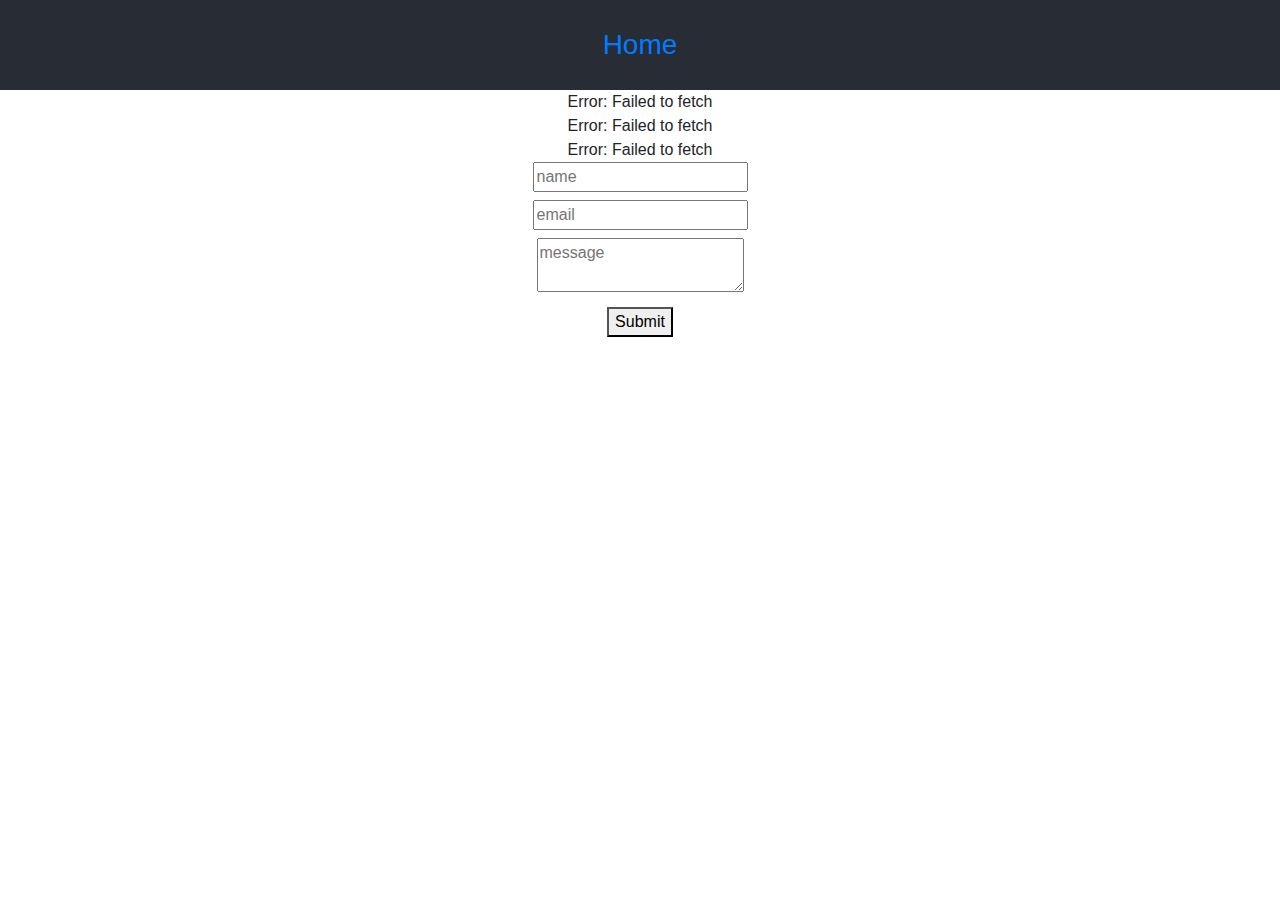
<file: 2018/index.html>
<!doctype html><html lang="en"><head><meta charset="utf-8"/><link rel="shortcut icon" href="/favicon.ico"/><meta name="viewport" content="width=device-width,initial-scale=1"/><meta name="theme-color" content="#000000"/><link rel="manifest" href="/manifest.json"/><title>Diego Escobar . Github . IO</title><link href="/static/css/main.f2e95690.chunk.css" rel="stylesheet"></head><body><noscript>You need to enable JavaScript to run this app.</noscript><div id="root"></div><script>!function(l){function e(e){for(var r,t,n=e[0],o=e[1],u=e[2],f=0,i=[];f<n.length;f++)t=n[f],p[t]&&i.push(p[t][0]),p[t]=0;for(r in o)Object.prototype.hasOwnProperty.call(o,r)&&(l[r]=o[r]);for(s&&s(e);i.length;)i.shift()();return c.push.apply(c,u||[]),a()}function a(){for(var e,r=0;r<c.length;r++){for(var t=c[r],n=!0,o=1;o<t.length;o++){var u=t[o];0!==p[u]&&(n=!1)}n&&(c.splice(r--,1),e=f(f.s=t[0]))}return e}var t={},p={1:0},c=[];function f(e){if(t[e])return t[e].exports;var r=t[e]={i:e,l:!1,exports:{}};return l[e].call(r.exports,r,r.exports,f),r.l=!0,r.exports}f.m=l,f.c=t,f.d=function(e,r,t){f.o(e,r)||Object.defineProperty(e,r,{enumerable:!0,get:t})},f.r=function(e){"undefined"!=typeof Symbol&&Symbol.toStringTag&&Object.defineProperty(e,Symbol.toStringTag,{value:"Module"}),Object.defineProperty(e,"__esModule",{value:!0})},f.t=function(r,e){if(1&e&&(r=f(r)),8&e)return r;if(4&e&&"object"==typeof r&&r&&r.__esModule)return r;var t=Object.create(null);if(f.r(t),Object.defineProperty(t,"default",{enumerable:!0,value:r}),2&e&&"string"!=typeof r)for(var n in r)f.d(t,n,function(e){return r[e]}.bind(null,n));return t},f.n=function(e){var r=e&&e.__esModule?function(){return e.default}:function(){return e};return f.d(r,"a",r),r},f.o=function(e,r){return Object.prototype.hasOwnProperty.call(e,r)},f.p="/";var r=window.webpackJsonp=window.webpackJsonp||[],n=r.push.bind(r);r.push=e,r=r.slice();for(var o=0;o<r.length;o++)e(r[o]);var s=n;a()}([])</script><script src="/static/js/2.d6a534e5.chunk.js"></script><script src="/static/js/main.61f436fd.chunk.js"></script></body></html>
</file>
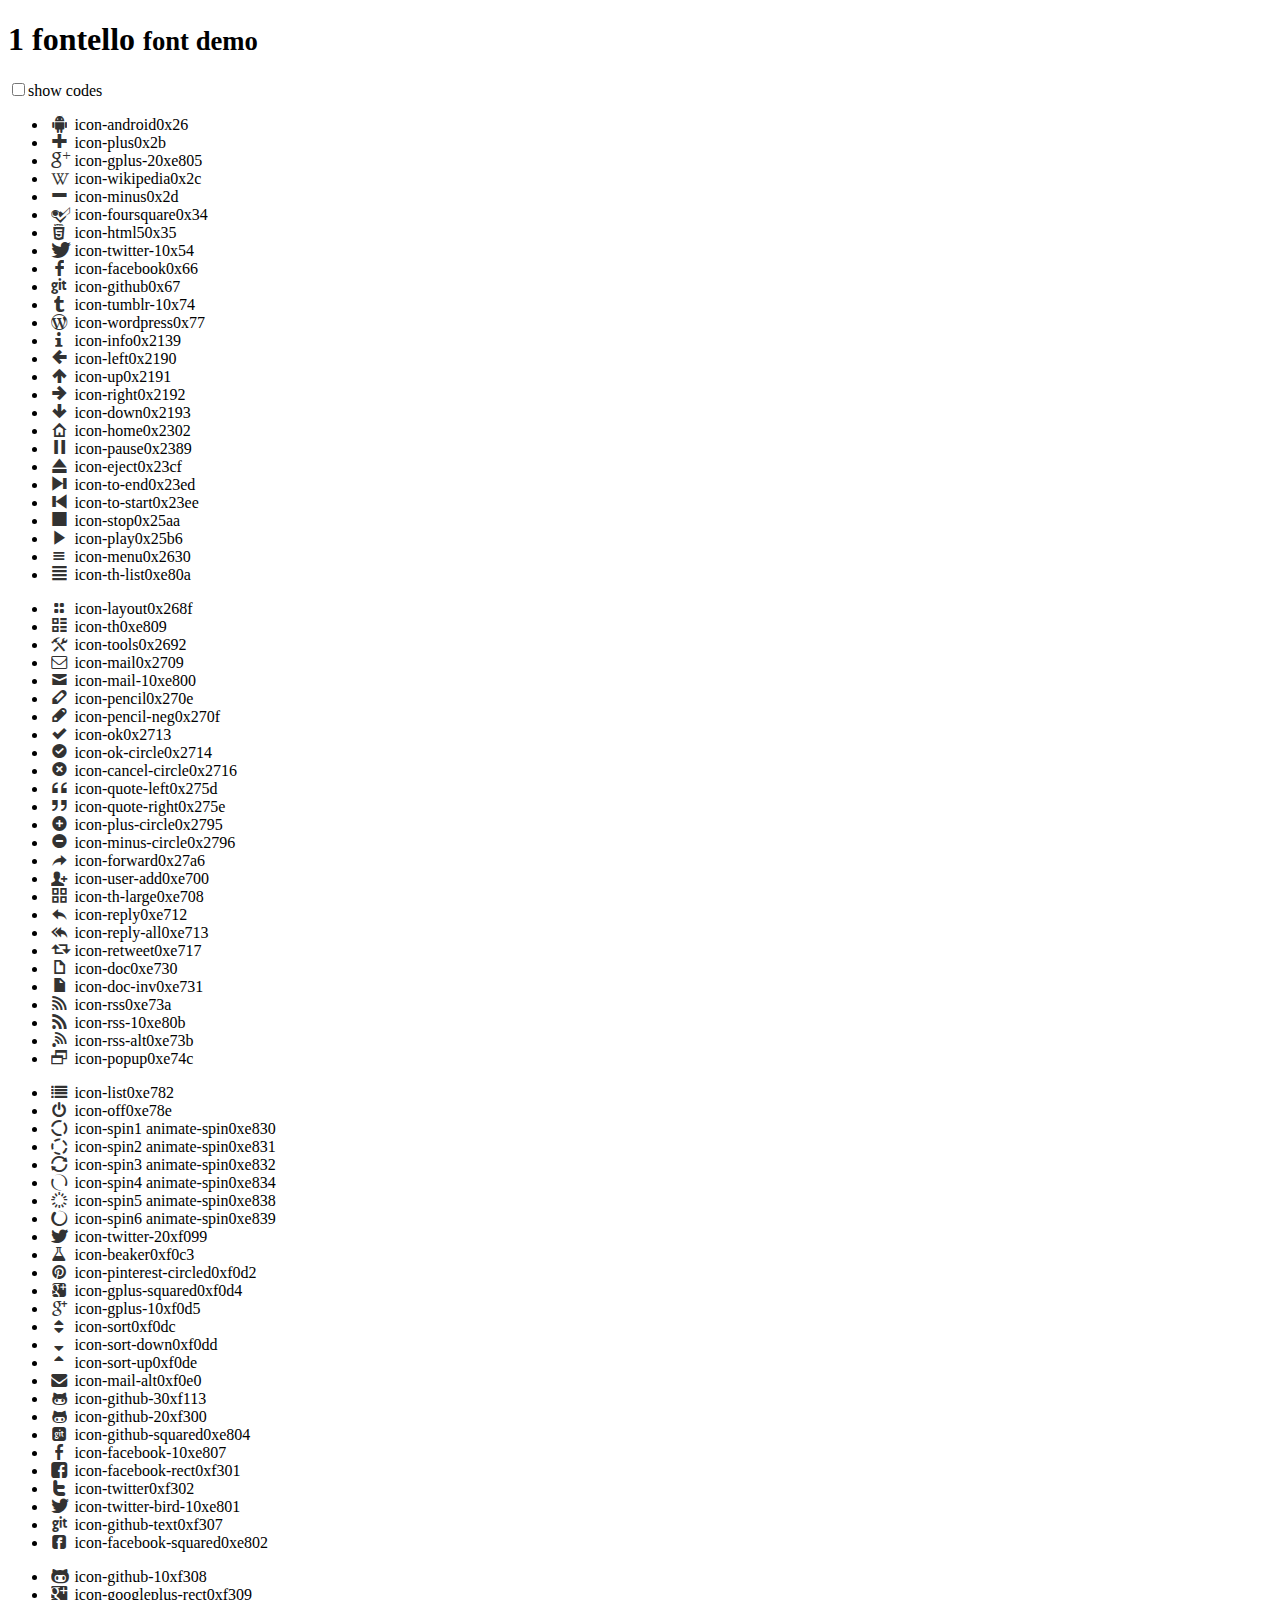
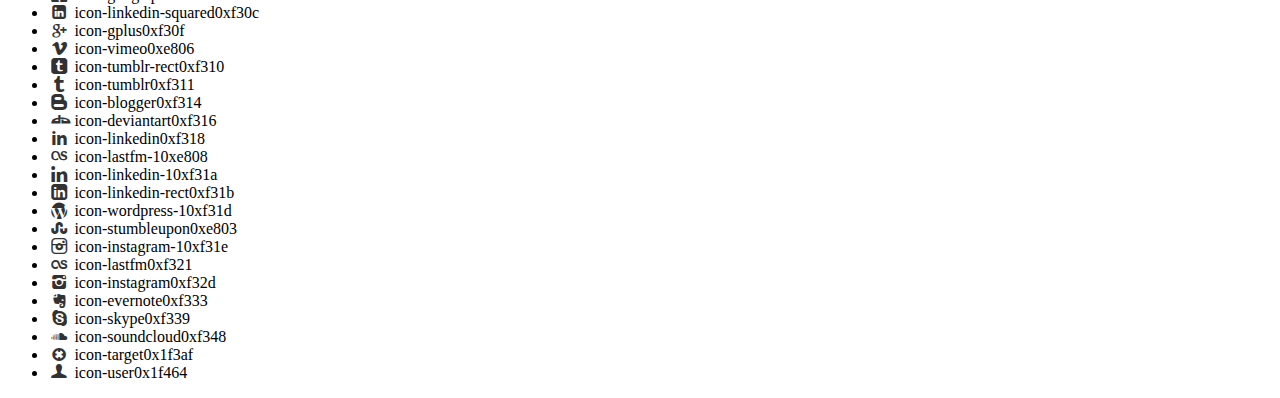
<file: responsive/fontello-demo.html>
<!DOCTYPE html>
<html>
  <head>
    <meta charset="UTF-8"><style type="text/css">
</style>
    <link rel="stylesheet" href="css/fontello.css">
    <link rel="stylesheet" href="css/animation.css"><!--[if IE 7]>
    <link rel="stylesheet" href="css/fontello-ie7.css"><![endif]-->
    <script>
      function toggleCodes(on) {
        var obj = document.getElementById('icons');
        
        if (on) {
          obj.className += ' codesOn';
        } else {
          obj.className = obj.className.replace(' codesOn', '');
        }
      }
      
    </script>
  </head>
  <body>
    <div class="container header">
      <h1>1
        fontello
         <small>font demo</small>
      </h1>
      <label class="switch">
        <input type="checkbox" onclick="toggleCodes(this.checked)">show codes
      </label>
    </div>
    <div id="icons" class="container">
      <div class="row">
        <div class="span3">
          <ul class="the-icons unstyled">
            <li title="Code: 0x26"><i class="icon-android"></i> <span class="i-name">icon-android</span><span class="i-code">0x26</span></li>
            <li title="Code: 0x2b"><i class="icon-plus"></i> <span class="i-name">icon-plus</span><span class="i-code">0x2b</span></li>
            <li title="Code: 0xe805"><i class="icon-gplus-2"></i> <span class="i-name">icon-gplus-2</span><span class="i-code">0xe805</span></li>
            <li title="Code: 0x2c"><i class="icon-wikipedia"></i> <span class="i-name">icon-wikipedia</span><span class="i-code">0x2c</span></li>
            <li title="Code: 0x2d"><i class="icon-minus"></i> <span class="i-name">icon-minus</span><span class="i-code">0x2d</span></li>
            <li title="Code: 0x34"><i class="icon-foursquare"></i> <span class="i-name">icon-foursquare</span><span class="i-code">0x34</span></li>
            <li title="Code: 0x35"><i class="icon-html5"></i> <span class="i-name">icon-html5</span><span class="i-code">0x35</span></li>
            <li title="Code: 0x54"><i class="icon-twitter-1"></i> <span class="i-name">icon-twitter-1</span><span class="i-code">0x54</span></li>
            <li title="Code: 0x66"><i class="icon-facebook"></i> <span class="i-name">icon-facebook</span><span class="i-code">0x66</span></li>
            <li title="Code: 0x67"><i class="icon-github"></i> <span class="i-name">icon-github</span><span class="i-code">0x67</span></li>
            <li title="Code: 0x74"><i class="icon-tumblr-1"></i> <span class="i-name">icon-tumblr-1</span><span class="i-code">0x74</span></li>
            <li title="Code: 0x77"><i class="icon-wordpress"></i> <span class="i-name">icon-wordpress</span><span class="i-code">0x77</span></li>
            <li title="Code: 0x2139"><i class="icon-info"></i> <span class="i-name">icon-info</span><span class="i-code">0x2139</span></li>
            <li title="Code: 0x2190"><i class="icon-left"></i> <span class="i-name">icon-left</span><span class="i-code">0x2190</span></li>
            <li title="Code: 0x2191"><i class="icon-up"></i> <span class="i-name">icon-up</span><span class="i-code">0x2191</span></li>
            <li title="Code: 0x2192"><i class="icon-right"></i> <span class="i-name">icon-right</span><span class="i-code">0x2192</span></li>
            <li title="Code: 0x2193"><i class="icon-down"></i> <span class="i-name">icon-down</span><span class="i-code">0x2193</span></li>
            <li title="Code: 0x2302"><i class="icon-home"></i> <span class="i-name">icon-home</span><span class="i-code">0x2302</span></li>
            <li title="Code: 0x2389"><i class="icon-pause"></i> <span class="i-name">icon-pause</span><span class="i-code">0x2389</span></li>
            <li title="Code: 0x23cf"><i class="icon-eject"></i> <span class="i-name">icon-eject</span><span class="i-code">0x23cf</span></li>
            <li title="Code: 0x23ed"><i class="icon-to-end"></i> <span class="i-name">icon-to-end</span><span class="i-code">0x23ed</span></li>
            <li title="Code: 0x23ee"><i class="icon-to-start"></i> <span class="i-name">icon-to-start</span><span class="i-code">0x23ee</span></li>
            <li title="Code: 0x25aa"><i class="icon-stop"></i> <span class="i-name">icon-stop</span><span class="i-code">0x25aa</span></li>
            <li title="Code: 0x25b6"><i class="icon-play"></i> <span class="i-name">icon-play</span><span class="i-code">0x25b6</span></li>
            <li title="Code: 0x2630"><i class="icon-menu"></i> <span class="i-name">icon-menu</span><span class="i-code">0x2630</span></li>
            <li title="Code: 0xe80a"><i class="icon-th-list"></i> <span class="i-name">icon-th-list</span><span class="i-code">0xe80a</span></li>
          </ul>
        </div>
        <div class="span3">
          <ul class="the-icons unstyled">
            <li title="Code: 0x268f"><i class="icon-layout"></i> <span class="i-name">icon-layout</span><span class="i-code">0x268f</span></li>
            <li title="Code: 0xe809"><i class="icon-th"></i> <span class="i-name">icon-th</span><span class="i-code">0xe809</span></li>
            <li title="Code: 0x2692"><i class="icon-tools"></i> <span class="i-name">icon-tools</span><span class="i-code">0x2692</span></li>
            <li title="Code: 0x2709"><i class="icon-mail"></i> <span class="i-name">icon-mail</span><span class="i-code">0x2709</span></li>
            <li title="Code: 0xe800"><i class="icon-mail-1"></i> <span class="i-name">icon-mail-1</span><span class="i-code">0xe800</span></li>
            <li title="Code: 0x270e"><i class="icon-pencil"></i> <span class="i-name">icon-pencil</span><span class="i-code">0x270e</span></li>
            <li title="Code: 0x270f"><i class="icon-pencil-neg"></i> <span class="i-name">icon-pencil-neg</span><span class="i-code">0x270f</span></li>
            <li title="Code: 0x2713"><i class="icon-ok"></i> <span class="i-name">icon-ok</span><span class="i-code">0x2713</span></li>
            <li title="Code: 0x2714"><i class="icon-ok-circle"></i> <span class="i-name">icon-ok-circle</span><span class="i-code">0x2714</span></li>
            <li title="Code: 0x2716"><i class="icon-cancel-circle"></i> <span class="i-name">icon-cancel-circle</span><span class="i-code">0x2716</span></li>
            <li title="Code: 0x275d"><i class="icon-quote-left"></i> <span class="i-name">icon-quote-left</span><span class="i-code">0x275d</span></li>
            <li title="Code: 0x275e"><i class="icon-quote-right"></i> <span class="i-name">icon-quote-right</span><span class="i-code">0x275e</span></li>
            <li title="Code: 0x2795"><i class="icon-plus-circle"></i> <span class="i-name">icon-plus-circle</span><span class="i-code">0x2795</span></li>
            <li title="Code: 0x2796"><i class="icon-minus-circle"></i> <span class="i-name">icon-minus-circle</span><span class="i-code">0x2796</span></li>
            <li title="Code: 0x27a6"><i class="icon-forward"></i> <span class="i-name">icon-forward</span><span class="i-code">0x27a6</span></li>
            <li title="Code: 0xe700"><i class="icon-user-add"></i> <span class="i-name">icon-user-add</span><span class="i-code">0xe700</span></li>
            <li title="Code: 0xe708"><i class="icon-th-large"></i> <span class="i-name">icon-th-large</span><span class="i-code">0xe708</span></li>
            <li title="Code: 0xe712"><i class="icon-reply"></i> <span class="i-name">icon-reply</span><span class="i-code">0xe712</span></li>
            <li title="Code: 0xe713"><i class="icon-reply-all"></i> <span class="i-name">icon-reply-all</span><span class="i-code">0xe713</span></li>
            <li title="Code: 0xe717"><i class="icon-retweet"></i> <span class="i-name">icon-retweet</span><span class="i-code">0xe717</span></li>
            <li title="Code: 0xe730"><i class="icon-doc"></i> <span class="i-name">icon-doc</span><span class="i-code">0xe730</span></li>
            <li title="Code: 0xe731"><i class="icon-doc-inv"></i> <span class="i-name">icon-doc-inv</span><span class="i-code">0xe731</span></li>
            <li title="Code: 0xe73a"><i class="icon-rss"></i> <span class="i-name">icon-rss</span><span class="i-code">0xe73a</span></li>
            <li title="Code: 0xe80b"><i class="icon-rss-1"></i> <span class="i-name">icon-rss-1</span><span class="i-code">0xe80b</span></li>
            <li title="Code: 0xe73b"><i class="icon-rss-alt"></i> <span class="i-name">icon-rss-alt</span><span class="i-code">0xe73b</span></li>
            <li title="Code: 0xe74c"><i class="icon-popup"></i> <span class="i-name">icon-popup</span><span class="i-code">0xe74c</span></li>
          </ul>
        </div>
        <div class="span3">
          <ul class="the-icons unstyled">
            <li title="Code: 0xe782"><i class="icon-list"></i> <span class="i-name">icon-list</span><span class="i-code">0xe782</span></li>
            <li title="Code: 0xe78e"><i class="icon-off"></i> <span class="i-name">icon-off</span><span class="i-code">0xe78e</span></li>
            <li title="Code: 0xe830"><i class="icon-spin1 animate-spin"></i> <span class="i-name">icon-spin1 animate-spin</span><span class="i-code">0xe830</span></li>
            <li title="Code: 0xe831"><i class="icon-spin2 animate-spin"></i> <span class="i-name">icon-spin2 animate-spin</span><span class="i-code">0xe831</span></li>
            <li title="Code: 0xe832"><i class="icon-spin3 animate-spin"></i> <span class="i-name">icon-spin3 animate-spin</span><span class="i-code">0xe832</span></li>
            <li title="Code: 0xe834"><i class="icon-spin4 animate-spin"></i> <span class="i-name">icon-spin4 animate-spin</span><span class="i-code">0xe834</span></li>
            <li title="Code: 0xe838"><i class="icon-spin5 animate-spin"></i> <span class="i-name">icon-spin5 animate-spin</span><span class="i-code">0xe838</span></li>
            <li title="Code: 0xe839"><i class="icon-spin6 animate-spin"></i> <span class="i-name">icon-spin6 animate-spin</span><span class="i-code">0xe839</span></li>
            <li title="Code: 0xf099"><i class="icon-twitter-2"></i> <span class="i-name">icon-twitter-2</span><span class="i-code">0xf099</span></li>
            <li title="Code: 0xf0c3"><i class="icon-beaker"></i> <span class="i-name">icon-beaker</span><span class="i-code">0xf0c3</span></li>
            <li title="Code: 0xf0d2"><i class="icon-pinterest-circled"></i> <span class="i-name">icon-pinterest-circled</span><span class="i-code">0xf0d2</span></li>
            <li title="Code: 0xf0d4"><i class="icon-gplus-squared"></i> <span class="i-name">icon-gplus-squared</span><span class="i-code">0xf0d4</span></li>
            <li title="Code: 0xf0d5"><i class="icon-gplus-1"></i> <span class="i-name">icon-gplus-1</span><span class="i-code">0xf0d5</span></li>
            <li title="Code: 0xf0dc"><i class="icon-sort"></i> <span class="i-name">icon-sort</span><span class="i-code">0xf0dc</span></li>
            <li title="Code: 0xf0dd"><i class="icon-sort-down"></i> <span class="i-name">icon-sort-down</span><span class="i-code">0xf0dd</span></li>
            <li title="Code: 0xf0de"><i class="icon-sort-up"></i> <span class="i-name">icon-sort-up</span><span class="i-code">0xf0de</span></li>
            <li title="Code: 0xf0e0"><i class="icon-mail-alt"></i> <span class="i-name">icon-mail-alt</span><span class="i-code">0xf0e0</span></li>
            <li title="Code: 0xf113"><i class="icon-github-3"></i> <span class="i-name">icon-github-3</span><span class="i-code">0xf113</span></li>
            <li title="Code: 0xf300"><i class="icon-github-2"></i> <span class="i-name">icon-github-2</span><span class="i-code">0xf300</span></li>
            <li title="Code: 0xe804"><i class="icon-github-squared"></i> <span class="i-name">icon-github-squared</span><span class="i-code">0xe804</span></li>
            <li title="Code: 0xe807"><i class="icon-facebook-1"></i> <span class="i-name">icon-facebook-1</span><span class="i-code">0xe807</span></li>
            <li title="Code: 0xf301"><i class="icon-facebook-rect"></i> <span class="i-name">icon-facebook-rect</span><span class="i-code">0xf301</span></li>
            <li title="Code: 0xf302"><i class="icon-twitter"></i> <span class="i-name">icon-twitter</span><span class="i-code">0xf302</span></li>
            <li title="Code: 0xe801"><i class="icon-twitter-bird-1"></i> <span class="i-name">icon-twitter-bird-1</span><span class="i-code">0xe801</span></li>
            <li title="Code: 0xf307"><i class="icon-github-text"></i> <span class="i-name">icon-github-text</span><span class="i-code">0xf307</span></li>
            <li title="Code: 0xe802"><i class="icon-facebook-squared"></i> <span class="i-name">icon-facebook-squared</span><span class="i-code">0xe802</span></li>
          </ul>
        </div>
        <div class="span3">
          <ul class="the-icons unstyled">
            <li title="Code: 0xf308"><i class="icon-github-1"></i> <span class="i-name">icon-github-1</span><span class="i-code">0xf308</span></li>
            <li title="Code: 0xf309"><i class="icon-googleplus-rect"></i> <span class="i-name">icon-googleplus-rect</span><span class="i-code">0xf309</span></li>
            <li title="Code: 0xf30c"><i class="icon-linkedin-squared"></i> <span class="i-name">icon-linkedin-squared</span><span class="i-code">0xf30c</span></li>
            <li title="Code: 0xf30f"><i class="icon-gplus"></i> <span class="i-name">icon-gplus</span><span class="i-code">0xf30f</span></li>
            <li title="Code: 0xe806"><i class="icon-vimeo"></i> <span class="i-name">icon-vimeo</span><span class="i-code">0xe806</span></li>
            <li title="Code: 0xf310"><i class="icon-tumblr-rect"></i> <span class="i-name">icon-tumblr-rect</span><span class="i-code">0xf310</span></li>
            <li title="Code: 0xf311"><i class="icon-tumblr"></i> <span class="i-name">icon-tumblr</span><span class="i-code">0xf311</span></li>
            <li title="Code: 0xf314"><i class="icon-blogger"></i> <span class="i-name">icon-blogger</span><span class="i-code">0xf314</span></li>
            <li title="Code: 0xf316"><i class="icon-deviantart"></i> <span class="i-name">icon-deviantart</span><span class="i-code">0xf316</span></li>
            <li title="Code: 0xf318"><i class="icon-linkedin"></i> <span class="i-name">icon-linkedin</span><span class="i-code">0xf318</span></li>
            <li title="Code: 0xe808"><i class="icon-lastfm-1"></i> <span class="i-name">icon-lastfm-1</span><span class="i-code">0xe808</span></li>
            <li title="Code: 0xf31a"><i class="icon-linkedin-1"></i> <span class="i-name">icon-linkedin-1</span><span class="i-code">0xf31a</span></li>
            <li title="Code: 0xf31b"><i class="icon-linkedin-rect"></i> <span class="i-name">icon-linkedin-rect</span><span class="i-code">0xf31b</span></li>
            <li title="Code: 0xf31d"><i class="icon-wordpress-1"></i> <span class="i-name">icon-wordpress-1</span><span class="i-code">0xf31d</span></li>
            <li title="Code: 0xe803"><i class="icon-stumbleupon"></i> <span class="i-name">icon-stumbleupon</span><span class="i-code">0xe803</span></li>
            <li title="Code: 0xf31e"><i class="icon-instagram-1"></i> <span class="i-name">icon-instagram-1</span><span class="i-code">0xf31e</span></li>
            <li title="Code: 0xf321"><i class="icon-lastfm"></i> <span class="i-name">icon-lastfm</span><span class="i-code">0xf321</span></li>
            <li title="Code: 0xf32d"><i class="icon-instagram"></i> <span class="i-name">icon-instagram</span><span class="i-code">0xf32d</span></li>
            <li title="Code: 0xf333"><i class="icon-evernote"></i> <span class="i-name">icon-evernote</span><span class="i-code">0xf333</span></li>
            <li title="Code: 0xf339"><i class="icon-skype"></i> <span class="i-name">icon-skype</span><span class="i-code">0xf339</span></li>
            <li title="Code: 0xf348"><i class="icon-soundcloud"></i> <span class="i-name">icon-soundcloud</span><span class="i-code">0xf348</span></li>
            <li title="Code: 0x1f3af"><i class="icon-target"></i> <span class="i-name">icon-target</span><span class="i-code">0x1f3af</span></li>
            <li title="Code: 0x1f464"><i class="icon-user"></i> <span class="i-name">icon-user</span><span class="i-code">0x1f464</span></li>
          </ul>
        </div>
      </div>
    </div>
  </body>
</html>
</file>
<file: responsive/css/fontello.css>
@charset "UTF-8";

@font-face {
  font-family: 'fontello';
  src: url("../font/fontello.eot");
  src: url("../font/fontello.eot?#iefix") format('embedded-opentype'), url("../font/fontello.woff") format('woff'), url("../font/fontello.ttf") format('truetype'), url("../font/fontello.svg#fontello") format('svg');
  font-weight: normal;
  font-style: normal;
}
[class^="icon-"]:before,
[class*=" icon-"]:before {
  font-family: 'fontello';
  font-style: normal;
  font-weight: normal;
  speak: none;
  display: inline-block;
  text-decoration: inherit;
  width: 1em;
  margin-right: 0.2em;
  text-align: center;
  opacity: 0.8;
/* fix buttons height, for twitter bootstrap */
  line-height: 1em;
/* Animation center compensation - magrins should be symmetric */
/* remove if not needed */
  margin-left: 0.2em;
/* you can be more comfortable with increased icons size */
/* font-size: 120%; */
/* Uncomment for 3D effect */
/* text-shadow: 1px 1px 1px rgba(127, 127, 127, 0.3); */
}

.icon-android:before { content: '\26'; } /* '&amp;' */
.icon-plus:before { content: '\2b'; } /* '+' */
.icon-gplus-2:before { content: '\e805'; } /* '' */
.icon-wikipedia:before { content: '\2c'; } /* ',' */
.icon-minus:before { content: '\2d'; } /* '-' */
.icon-foursquare:before { content: '\34'; } /* '4' */
.icon-html5:before { content: '\35'; } /* '5' */
.icon-twitter-1:before { content: '\54'; } /* 'T' */
.icon-facebook:before { content: '\66'; } /* 'f' */
.icon-github:before { content: '\67'; } /* 'g' */
.icon-tumblr-1:before { content: '\74'; } /* 't' */
.icon-wordpress:before { content: '\77'; } /* 'w' */
.icon-info:before { content: '\2139'; } /* 'ℹ' */
.icon-left:before { content: '\2190'; } /* '←' */
.icon-up:before { content: '\2191'; } /* '↑' */
.icon-right:before { content: '\2192'; } /* '→' */
.icon-down:before { content: '\2193'; } /* '↓' */
.icon-home:before { content: '\2302'; } /* '⌂' */
.icon-pause:before { content: '\2389'; } /* '⎉' */
.icon-eject:before { content: '\23cf'; } /* '⏏' */
.icon-to-end:before { content: '\23ed'; } /* '⏭' */
.icon-to-start:before { content: '\23ee'; } /* '⏮' */
.icon-stop:before { content: '\25aa'; } /* '▪' */
.icon-play:before { content: '\25b6'; } /* '▶' */
.icon-menu:before { content: '\2630'; } /* '☰' */
.icon-th-list:before { content: '\e80a'; } /* '' */
.icon-layout:before { content: '\268f'; } /* '⚏' */
.icon-th:before { content: '\e809'; } /* '' */
.icon-tools:before { content: '\2692'; } /* '⚒' */
.icon-mail:before { content: '\2709'; } /* '✉' */
.icon-mail-1:before { content: '\e800'; } /* '' */
.icon-pencil:before { content: '\270e'; } /* '✎' */
.icon-pencil-neg:before { content: '\270f'; } /* '✏' */
.icon-ok:before { content: '\2713'; } /* '✓' */
.icon-ok-circle:before { content: '\2714'; } /* '✔' */
.icon-cancel-circle:before { content: '\2716'; } /* '✖' */
.icon-quote-left:before { content: '\275d'; } /* '❝' */
.icon-quote-right:before { content: '\275e'; } /* '❞' */
.icon-plus-circle:before { content: '\2795'; } /* '➕' */
.icon-minus-circle:before { content: '\2796'; } /* '➖' */
.icon-forward:before { content: '\27a6'; } /* '➦' */
.icon-user-add:before { content: '\e700'; } /* '' */
.icon-th-large:before { content: '\e708'; } /* '' */
.icon-reply:before { content: '\e712'; } /* '' */
.icon-reply-all:before { content: '\e713'; } /* '' */
.icon-retweet:before { content: '\e717'; } /* '' */
.icon-doc:before { content: '\e730'; } /* '' */
.icon-doc-inv:before { content: '\e731'; } /* '' */
.icon-rss:before { content: '\e73a'; } /* '' */
.icon-rss-1:before { content: '\e80b'; } /* '' */
.icon-rss-alt:before { content: '\e73b'; } /* '' */
.icon-popup:before { content: '\e74c'; } /* '' */
.icon-list:before { content: '\e782'; } /* '' */
.icon-off:before { content: '\e78e'; } /* '' */
.icon-spin1:before { content: '\e830'; } /* '' */
.icon-spin2:before { content: '\e831'; } /* '' */
.icon-spin3:before { content: '\e832'; } /* '' */
.icon-spin4:before { content: '\e834'; } /* '' */
.icon-spin5:before { content: '\e838'; } /* '' */
.icon-spin6:before { content: '\e839'; } /* '' */
.icon-twitter-2:before { content: '\f099'; } /* '' */
.icon-beaker:before { content: '\f0c3'; } /* '' */
.icon-pinterest-circled:before { content: '\f0d2'; } /* '' */
.icon-gplus-squared:before { content: '\f0d4'; } /* '' */
.icon-gplus-1:before { content: '\f0d5'; } /* '' */
.icon-sort:before { content: '\f0dc'; } /* '' */
.icon-sort-down:before { content: '\f0dd'; } /* '' */
.icon-sort-up:before { content: '\f0de'; } /* '' */
.icon-mail-alt:before { content: '\f0e0'; } /* '' */
.icon-github-3:before { content: '\f113'; } /* '' */
.icon-github-2:before { content: '\f300'; } /* '' */
.icon-github-squared:before { content: '\e804'; } /* '' */
.icon-facebook-1:before { content: '\e807'; } /* '' */
.icon-facebook-rect:before { content: '\f301'; } /* '' */
.icon-twitter:before { content: '\f302'; } /* '' */
.icon-twitter-bird-1:before { content: '\e801'; } /* '' */
.icon-github-text:before { content: '\f307'; } /* '' */
.icon-facebook-squared:before { content: '\e802'; } /* '' */
.icon-github-1:before { content: '\f308'; } /* '' */
.icon-googleplus-rect:before { content: '\f309'; } /* '' */
.icon-linkedin-squared:before { content: '\f30c'; } /* '' */
.icon-gplus:before { content: '\f30f'; } /* '' */
.icon-vimeo:before { content: '\e806'; } /* '' */
.icon-tumblr-rect:before { content: '\f310'; } /* '' */
.icon-tumblr:before { content: '\f311'; } /* '' */
.icon-blogger:before { content: '\f314'; } /* '' */
.icon-deviantart:before { content: '\f316'; } /* '' */
.icon-linkedin:before { content: '\f318'; } /* '' */
.icon-lastfm-1:before { content: '\e808'; } /* '' */
.icon-linkedin-1:before { content: '\f31a'; } /* '' */
.icon-linkedin-rect:before { content: '\f31b'; } /* '' */
.icon-wordpress-1:before { content: '\f31d'; } /* '' */
.icon-stumbleupon:before { content: '\e803'; } /* '' */
.icon-instagram-1:before { content: '\f31e'; } /* '' */
.icon-lastfm:before { content: '\f321'; } /* '' */
.icon-instagram:before { content: '\f32d'; } /* '' */
.icon-evernote:before { content: '\f333'; } /* '' */
.icon-skype:before { content: '\f339'; } /* '' */
.icon-soundcloud:before { content: '\f348'; } /* '' */
.icon-target:before { content: '🎯'; } /* '\1f3af' */
.icon-user:before { content: '👤'; } /* '\1f464' */
</file>
<file: responsive/css/fontello-ie7.css>
[class^="icon-"],
[class*=" icon-"] {
  font-family: 'fontello';
  font-style: normal;
  font-weight: normal;
/* fix buttons height */
  line-height: 1em;
/* you can be more comfortable with increased icons size */
/* font-size: 120%; */
}

.icon-android { *zoom: expression( this.runtimeStyle['zoom'] = '1', this.innerHTML = '&#x26;&nbsp;'); }
.icon-plus { *zoom: expression( this.runtimeStyle['zoom'] = '1', this.innerHTML = '&#x2b;&nbsp;'); }
.icon-gplus-2 { *zoom: expression( this.runtimeStyle['zoom'] = '1', this.innerHTML = '&#xe805;&nbsp;'); }
.icon-wikipedia { *zoom: expression( this.runtimeStyle['zoom'] = '1', this.innerHTML = '&#x2c;&nbsp;'); }
.icon-minus { *zoom: expression( this.runtimeStyle['zoom'] = '1', this.innerHTML = '&#x2d;&nbsp;'); }
.icon-foursquare { *zoom: expression( this.runtimeStyle['zoom'] = '1', this.innerHTML = '&#x34;&nbsp;'); }
.icon-html5 { *zoom: expression( this.runtimeStyle['zoom'] = '1', this.innerHTML = '&#x35;&nbsp;'); }
.icon-twitter-1 { *zoom: expression( this.runtimeStyle['zoom'] = '1', this.innerHTML = '&#x54;&nbsp;'); }
.icon-facebook { *zoom: expression( this.runtimeStyle['zoom'] = '1', this.innerHTML = '&#x66;&nbsp;'); }
.icon-github { *zoom: expression( this.runtimeStyle['zoom'] = '1', this.innerHTML = '&#x67;&nbsp;'); }
.icon-tumblr-1 { *zoom: expression( this.runtimeStyle['zoom'] = '1', this.innerHTML = '&#x74;&nbsp;'); }
.icon-wordpress { *zoom: expression( this.runtimeStyle['zoom'] = '1', this.innerHTML = '&#x77;&nbsp;'); }
.icon-info { *zoom: expression( this.runtimeStyle['zoom'] = '1', this.innerHTML = '&#x2139;&nbsp;'); }
.icon-left { *zoom: expression( this.runtimeStyle['zoom'] = '1', this.innerHTML = '&#x2190;&nbsp;'); }
.icon-up { *zoom: expression( this.runtimeStyle['zoom'] = '1', this.innerHTML = '&#x2191;&nbsp;'); }
.icon-right { *zoom: expression( this.runtimeStyle['zoom'] = '1', this.innerHTML = '&#x2192;&nbsp;'); }
.icon-down { *zoom: expression( this.runtimeStyle['zoom'] = '1', this.innerHTML = '&#x2193;&nbsp;'); }
.icon-home { *zoom: expression( this.runtimeStyle['zoom'] = '1', this.innerHTML = '&#x2302;&nbsp;'); }
.icon-pause { *zoom: expression( this.runtimeStyle['zoom'] = '1', this.innerHTML = '&#x2389;&nbsp;'); }
.icon-eject { *zoom: expression( this.runtimeStyle['zoom'] = '1', this.innerHTML = '&#x23cf;&nbsp;'); }
.icon-to-end { *zoom: expression( this.runtimeStyle['zoom'] = '1', this.innerHTML = '&#x23ed;&nbsp;'); }
.icon-to-start { *zoom: expression( this.runtimeStyle['zoom'] = '1', this.innerHTML = '&#x23ee;&nbsp;'); }
.icon-stop { *zoom: expression( this.runtimeStyle['zoom'] = '1', this.innerHTML = '&#x25aa;&nbsp;'); }
.icon-play { *zoom: expression( this.runtimeStyle['zoom'] = '1', this.innerHTML = '&#x25b6;&nbsp;'); }
.icon-menu { *zoom: expression( this.runtimeStyle['zoom'] = '1', this.innerHTML = '&#x2630;&nbsp;'); }
.icon-th-list { *zoom: expression( this.runtimeStyle['zoom'] = '1', this.innerHTML = '&#xe80a;&nbsp;'); }
.icon-layout { *zoom: expression( this.runtimeStyle['zoom'] = '1', this.innerHTML = '&#x268f;&nbsp;'); }
.icon-th { *zoom: expression( this.runtimeStyle['zoom'] = '1', this.innerHTML = '&#xe809;&nbsp;'); }
.icon-tools { *zoom: expression( this.runtimeStyle['zoom'] = '1', this.innerHTML = '&#x2692;&nbsp;'); }
.icon-mail { *zoom: expression( this.runtimeStyle['zoom'] = '1', this.innerHTML = '&#x2709;&nbsp;'); }
.icon-mail-1 { *zoom: expression( this.runtimeStyle['zoom'] = '1', this.innerHTML = '&#xe800;&nbsp;'); }
.icon-pencil { *zoom: expression( this.runtimeStyle['zoom'] = '1', this.innerHTML = '&#x270e;&nbsp;'); }
.icon-pencil-neg { *zoom: expression( this.runtimeStyle['zoom'] = '1', this.innerHTML = '&#x270f;&nbsp;'); }
.icon-ok { *zoom: expression( this.runtimeStyle['zoom'] = '1', this.innerHTML = '&#x2713;&nbsp;'); }
.icon-ok-circle { *zoom: expression( this.runtimeStyle['zoom'] = '1', this.innerHTML = '&#x2714;&nbsp;'); }
.icon-cancel-circle { *zoom: expression( this.runtimeStyle['zoom'] = '1', this.innerHTML = '&#x2716;&nbsp;'); }
.icon-quote-left { *zoom: expression( this.runtimeStyle['zoom'] = '1', this.innerHTML = '&#x275d;&nbsp;'); }
.icon-quote-right { *zoom: expression( this.runtimeStyle['zoom'] = '1', this.innerHTML = '&#x275e;&nbsp;'); }
.icon-plus-circle { *zoom: expression( this.runtimeStyle['zoom'] = '1', this.innerHTML = '&#x2795;&nbsp;'); }
.icon-minus-circle { *zoom: expression( this.runtimeStyle['zoom'] = '1', this.innerHTML = '&#x2796;&nbsp;'); }
.icon-forward { *zoom: expression( this.runtimeStyle['zoom'] = '1', this.innerHTML = '&#x27a6;&nbsp;'); }
.icon-user-add { *zoom: expression( this.runtimeStyle['zoom'] = '1', this.innerHTML = '&#xe700;&nbsp;'); }
.icon-th-large { *zoom: expression( this.runtimeStyle['zoom'] = '1', this.innerHTML = '&#xe708;&nbsp;'); }
.icon-reply { *zoom: expression( this.runtimeStyle['zoom'] = '1', this.innerHTML = '&#xe712;&nbsp;'); }
.icon-reply-all { *zoom: expression( this.runtimeStyle['zoom'] = '1', this.innerHTML = '&#xe713;&nbsp;'); }
.icon-retweet { *zoom: expression( this.runtimeStyle['zoom'] = '1', this.innerHTML = '&#xe717;&nbsp;'); }
.icon-doc { *zoom: expression( this.runtimeStyle['zoom'] = '1', this.innerHTML = '&#xe730;&nbsp;'); }
.icon-doc-inv { *zoom: expression( this.runtimeStyle['zoom'] = '1', this.innerHTML = '&#xe731;&nbsp;'); }
.icon-rss { *zoom: expression( this.runtimeStyle['zoom'] = '1', this.innerHTML = '&#xe73a;&nbsp;'); }
.icon-rss-1 { *zoom: expression( this.runtimeStyle['zoom'] = '1', this.innerHTML = '&#xe80b;&nbsp;'); }
.icon-rss-alt { *zoom: expression( this.runtimeStyle['zoom'] = '1', this.innerHTML = '&#xe73b;&nbsp;'); }
.icon-popup { *zoom: expression( this.runtimeStyle['zoom'] = '1', this.innerHTML = '&#xe74c;&nbsp;'); }
.icon-list { *zoom: expression( this.runtimeStyle['zoom'] = '1', this.innerHTML = '&#xe782;&nbsp;'); }
.icon-off { *zoom: expression( this.runtimeStyle['zoom'] = '1', this.innerHTML = '&#xe78e;&nbsp;'); }
.icon-spin1 { *zoom: expression( this.runtimeStyle['zoom'] = '1', this.innerHTML = '&#xe830;&nbsp;'); }
.icon-spin2 { *zoom: expression( this.runtimeStyle['zoom'] = '1', this.innerHTML = '&#xe831;&nbsp;'); }
.icon-spin3 { *zoom: expression( this.runtimeStyle['zoom'] = '1', this.innerHTML = '&#xe832;&nbsp;'); }
.icon-spin4 { *zoom: expression( this.runtimeStyle['zoom'] = '1', this.innerHTML = '&#xe834;&nbsp;'); }
.icon-spin5 { *zoom: expression( this.runtimeStyle['zoom'] = '1', this.innerHTML = '&#xe838;&nbsp;'); }
.icon-spin6 { *zoom: expression( this.runtimeStyle['zoom'] = '1', this.innerHTML = '&#xe839;&nbsp;'); }
.icon-twitter-2 { *zoom: expression( this.runtimeStyle['zoom'] = '1', this.innerHTML = '&#xf099;&nbsp;'); }
.icon-beaker { *zoom: expression( this.runtimeStyle['zoom'] = '1', this.innerHTML = '&#xf0c3;&nbsp;'); }
.icon-pinterest-circled { *zoom: expression( this.runtimeStyle['zoom'] = '1', this.innerHTML = '&#xf0d2;&nbsp;'); }
.icon-gplus-squared { *zoom: expression( this.runtimeStyle['zoom'] = '1', this.innerHTML = '&#xf0d4;&nbsp;'); }
.icon-gplus-1 { *zoom: expression( this.runtimeStyle['zoom'] = '1', this.innerHTML = '&#xf0d5;&nbsp;'); }
.icon-sort { *zoom: expression( this.runtimeStyle['zoom'] = '1', this.innerHTML = '&#xf0dc;&nbsp;'); }
.icon-sort-down { *zoom: expression( this.runtimeStyle['zoom'] = '1', this.innerHTML = '&#xf0dd;&nbsp;'); }
.icon-sort-up { *zoom: expression( this.runtimeStyle['zoom'] = '1', this.innerHTML = '&#xf0de;&nbsp;'); }
.icon-mail-alt { *zoom: expression( this.runtimeStyle['zoom'] = '1', this.innerHTML = '&#xf0e0;&nbsp;'); }
.icon-github-3 { *zoom: expression( this.runtimeStyle['zoom'] = '1', this.innerHTML = '&#xf113;&nbsp;'); }
.icon-github-2 { *zoom: expression( this.runtimeStyle['zoom'] = '1', this.innerHTML = '&#xf300;&nbsp;'); }
.icon-github-squared { *zoom: expression( this.runtimeStyle['zoom'] = '1', this.innerHTML = '&#xe804;&nbsp;'); }
.icon-facebook-1 { *zoom: expression( this.runtimeStyle['zoom'] = '1', this.innerHTML = '&#xe807;&nbsp;'); }
.icon-facebook-rect { *zoom: expression( this.runtimeStyle['zoom'] = '1', this.innerHTML = '&#xf301;&nbsp;'); }
.icon-twitter { *zoom: expression( this.runtimeStyle['zoom'] = '1', this.innerHTML = '&#xf302;&nbsp;'); }
.icon-twitter-bird-1 { *zoom: expression( this.runtimeStyle['zoom'] = '1', this.innerHTML = '&#xe801;&nbsp;'); }
.icon-github-text { *zoom: expression( this.runtimeStyle['zoom'] = '1', this.innerHTML = '&#xf307;&nbsp;'); }
.icon-facebook-squared { *zoom: expression( this.runtimeStyle['zoom'] = '1', this.innerHTML = '&#xe802;&nbsp;'); }
.icon-github-1 { *zoom: expression( this.runtimeStyle['zoom'] = '1', this.innerHTML = '&#xf308;&nbsp;'); }
.icon-googleplus-rect { *zoom: expression( this.runtimeStyle['zoom'] = '1', this.innerHTML = '&#xf309;&nbsp;'); }
.icon-linkedin-squared { *zoom: expression( this.runtimeStyle['zoom'] = '1', this.innerHTML = '&#xf30c;&nbsp;'); }
.icon-gplus { *zoom: expression( this.runtimeStyle['zoom'] = '1', this.innerHTML = '&#xf30f;&nbsp;'); }
.icon-vimeo { *zoom: expression( this.runtimeStyle['zoom'] = '1', this.innerHTML = '&#xe806;&nbsp;'); }
.icon-tumblr-rect { *zoom: expression( this.runtimeStyle['zoom'] = '1', this.innerHTML = '&#xf310;&nbsp;'); }
.icon-tumblr { *zoom: expression( this.runtimeStyle['zoom'] = '1', this.innerHTML = '&#xf311;&nbsp;'); }
.icon-blogger { *zoom: expression( this.runtimeStyle['zoom'] = '1', this.innerHTML = '&#xf314;&nbsp;'); }
.icon-deviantart { *zoom: expression( this.runtimeStyle['zoom'] = '1', this.innerHTML = '&#xf316;&nbsp;'); }
.icon-linkedin { *zoom: expression( this.runtimeStyle['zoom'] = '1', this.innerHTML = '&#xf318;&nbsp;'); }
.icon-lastfm-1 { *zoom: expression( this.runtimeStyle['zoom'] = '1', this.innerHTML = '&#xe808;&nbsp;'); }
.icon-linkedin-1 { *zoom: expression( this.runtimeStyle['zoom'] = '1', this.innerHTML = '&#xf31a;&nbsp;'); }
.icon-linkedin-rect { *zoom: expression( this.runtimeStyle['zoom'] = '1', this.innerHTML = '&#xf31b;&nbsp;'); }
.icon-wordpress-1 { *zoom: expression( this.runtimeStyle['zoom'] = '1', this.innerHTML = '&#xf31d;&nbsp;'); }
.icon-stumbleupon { *zoom: expression( this.runtimeStyle['zoom'] = '1', this.innerHTML = '&#xe803;&nbsp;'); }
.icon-instagram-1 { *zoom: expression( this.runtimeStyle['zoom'] = '1', this.innerHTML = '&#xf31e;&nbsp;'); }
.icon-lastfm { *zoom: expression( this.runtimeStyle['zoom'] = '1', this.innerHTML = '&#xf321;&nbsp;'); }
.icon-instagram { *zoom: expression( this.runtimeStyle['zoom'] = '1', this.innerHTML = '&#xf32d;&nbsp;'); }
.icon-evernote { *zoom: expression( this.runtimeStyle['zoom'] = '1', this.innerHTML = '&#xf333;&nbsp;'); }
.icon-skype { *zoom: expression( this.runtimeStyle['zoom'] = '1', this.innerHTML = '&#xf339;&nbsp;'); }
.icon-soundcloud { *zoom: expression( this.runtimeStyle['zoom'] = '1', this.innerHTML = '&#xf348;&nbsp;'); }
.icon-target { *zoom: expression( this.runtimeStyle['zoom'] = '1', this.innerHTML = '&#x1f3af;&nbsp;'); }
.icon-user { *zoom: expression( this.runtimeStyle['zoom'] = '1', this.innerHTML = '&#x1f464;&nbsp;'); }
</file>
<file: responsive/css/animation.css>
/*
   Animation example, for spinners
*/
.animate-spin {
  -moz-animation: spin 2s infinite linear;
  -o-animation: spin 2s infinite linear;
  -webkit-animation: spin 2s infinite linear;
  animation: spin 2s infinite linear;
  display: inline-block;
}
@-moz-keyframes spin {
  0% {
    -moz-transform: rotate(0deg);
    -o-transform: rotate(0deg);
    -webkit-transform: rotate(0deg);
    transform: rotate(0deg);
  }

  100% {
    -moz-transform: rotate(359deg);
    -o-transform: rotate(359deg);
    -webkit-transform: rotate(359deg);
    transform: rotate(359deg);
  }
}
@-webkit-keyframes spin {
  0% {
    -moz-transform: rotate(0deg);
    -o-transform: rotate(0deg);
    -webkit-transform: rotate(0deg);
    transform: rotate(0deg);
  }

  100% {
    -moz-transform: rotate(359deg);
    -o-transform: rotate(359deg);
    -webkit-transform: rotate(359deg);
    transform: rotate(359deg);
  }
}
@-o-keyframes spin {
  0% {
    -moz-transform: rotate(0deg);
    -o-transform: rotate(0deg);
    -webkit-transform: rotate(0deg);
    transform: rotate(0deg);
  }

  100% {
    -moz-transform: rotate(359deg);
    -o-transform: rotate(359deg);
    -webkit-transform: rotate(359deg);
    transform: rotate(359deg);
  }
}
@-ms-keyframes spin {
  0% {
    -moz-transform: rotate(0deg);
    -o-transform: rotate(0deg);
    -webkit-transform: rotate(0deg);
    transform: rotate(0deg);
  }

  100% {
    -moz-transform: rotate(359deg);
    -o-transform: rotate(359deg);
    -webkit-transform: rotate(359deg);
    transform: rotate(359deg);
  }
}
@keyframes spin {
  0% {
    -moz-transform: rotate(0deg);
    -o-transform: rotate(0deg);
    -webkit-transform: rotate(0deg);
    transform: rotate(0deg);
  }

  100% {
    -moz-transform: rotate(359deg);
    -o-transform: rotate(359deg);
    -webkit-transform: rotate(359deg);
    transform: rotate(359deg);
  }
}
</file>
